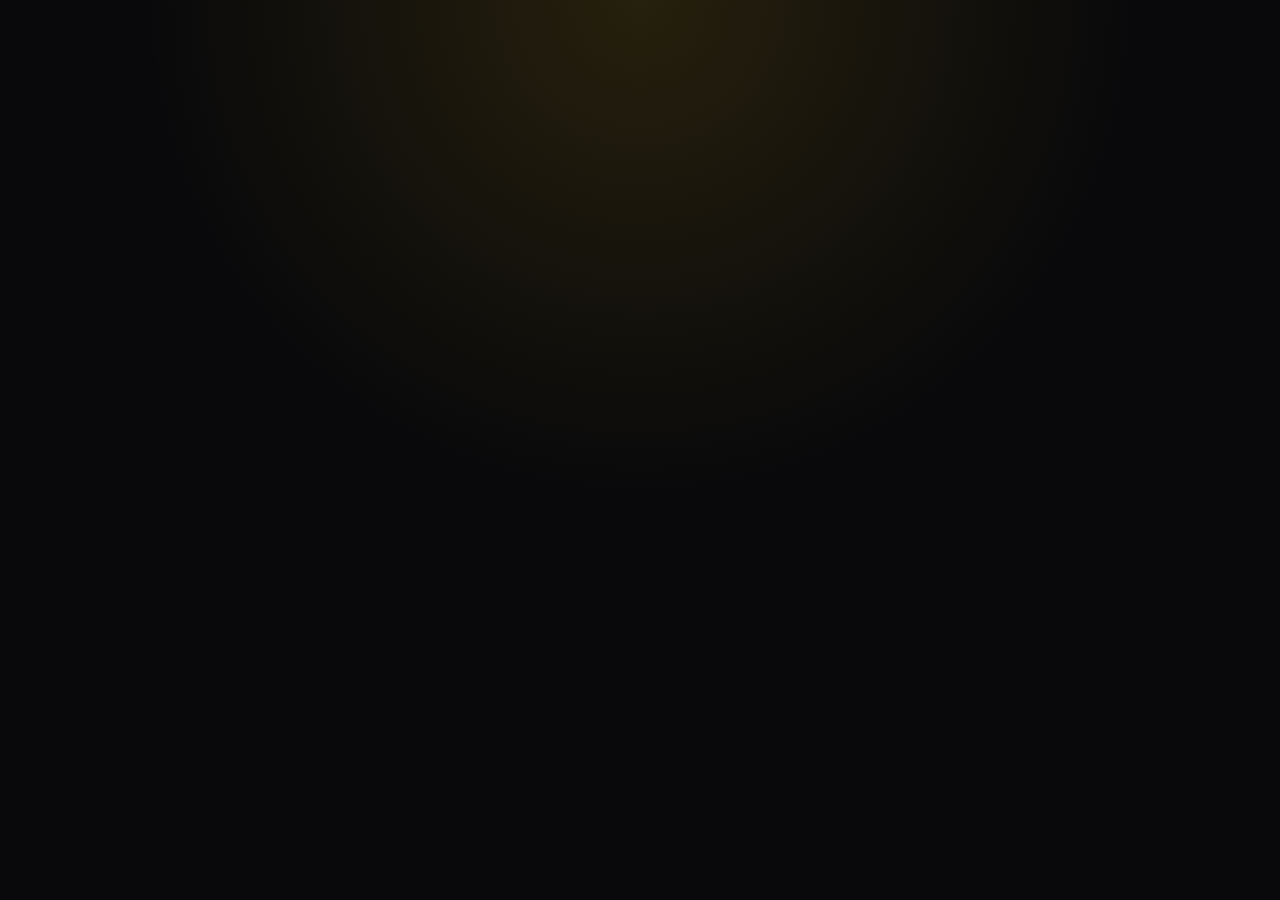
<file: movil/contacto.html>
<!DOCTYPE html>
<html lang="es">
<head>
  <meta charset="UTF-8" />
  <meta name="viewport" content="width=device-width, initial-scale=1.0" />
  <title>Contacto Móvil — El Barbero</title>
  <link rel="icon" href="https://media.istockphoto.com/id/2163724259/es/vector/ilustraci%C3%B3n-vintage-del-logotipo-del-poste-de-la-peluquer%C3%ADa.jpg?s=612x612&w=0&k=20&c=P93WbPTS9UyM9l3THb6H_Eb0F_K4TcYgMHKBf7_vZ1s=" />
  <link rel="preconnect" href="https://fonts.googleapis.com" />
  <link rel="preconnect" href="https://fonts.gstatic.com" crossorigin />
  <link href="https://fonts.googleapis.com/css2?family=Cinzel:wght@700;800&family=Inter:wght@400;500;600;700&display=swap" rel="stylesheet" />
  <style>
    :root {
      --bg: #09090b;
      --panel: #121216;
      --row: #18181f;
      --line: rgba(245, 197, 24, 0.24);
      --line-hover: rgba(245, 197, 24, 0.75);
      --gold: #f5c518;
      --gold-bg: rgba(245, 197, 24, 0.12);
      --ink: #f4f4f6;
      --muted: #a1a1aa;
    }

    * {
      box-sizing: border-box;
      -webkit-tap-highlight-color: transparent;
    }

    body {
      margin: 0;
      min-height: 100vh;
      background:
        radial-gradient(circle at top, rgba(245, 197, 24, 0.12) 0%, transparent 45%),
        var(--bg);
      color: var(--ink);
      font-family: "Inter", sans-serif;
    }

    .topbar {
      position: sticky;
      top: 0;
      z-index: 20;
      background: rgba(9, 9, 11, 0.95);
      backdrop-filter: blur(8px);
      border-bottom: 1px solid var(--line);
    }

    .topbar-wrap {
      max-width: 460px;
      margin: 0 auto;
      padding: 8px 10px;
      display: flex;
      align-items: center;
      justify-content: space-between;
      gap: 6px;
      flex-wrap: wrap;
    }

    .brand-link {
      display: inline-flex;
      align-items: center;
      gap: 7px;
      text-decoration: none;
      font-family: "Cinzel", serif;
      font-weight: 800;
      font-size: 0.86rem;
      color: var(--gold);
    }

    .brand-img {
      width: 22px;
      height: 22px;
      border-radius: 6px;
      object-fit: cover;
      border: 1px solid var(--line-hover);
      background: #fff;
    }

    .menu {
      display: flex;
      align-items: center;
      gap: 5px;
      flex-wrap: wrap;
    }

    .menu a {
      text-decoration: none;
      color: var(--ink);
      background: var(--row);
      border: 1px solid var(--line);
      border-radius: 8px;
      padding: 5px 8px;
      font-size: 0.74rem;
    }

    .menu a:hover,
    .menu a:active {
      color: var(--gold);
      border-color: var(--line-hover);
    }

    .menu a.destacado {
      background: var(--gold);
      color: #111111;
      border-color: var(--gold);
      font-weight: 700;
    }

    .page-wrap {
      max-width: 460px;
      margin: 0 auto;
      padding: 14px 10px 42px;
    }

    .box-contacto {
      background: var(--panel);
      border: 1px solid var(--line);
      border-radius: 16px;
      padding: 16px 14px;
      box-shadow: 0 14px 32px rgba(0, 0, 0, 0.45);
    }

    .pill {
      display: inline-block;
      font-size: 0.64rem;
      font-weight: 700;
      letter-spacing: 0.6px;
      text-transform: uppercase;
      color: var(--gold);
      background: var(--gold-bg);
      border: 1px solid var(--line);
      border-radius: 999px;
      padding: 3px 8px;
      margin-bottom: 6px;
    }

    h1 {
      margin: 0 0 4px;
      font-family: "Cinzel", serif;
      font-size: 1.24rem;
      color: var(--gold);
    }

    .subtitulo {
      margin: 0 0 12px;
      font-size: 0.78rem;
      color: var(--muted);
      line-height: 1.35;
    }

    .canales-grid {
      display: grid;
      gap: 8px;
      margin-bottom: 10px;
    }

    .canal-card {
      display: flex;
      align-items: center;
      justify-content: space-between;
      gap: 10px;
      text-decoration: none;
      background: var(--row);
      border: 1px solid var(--line);
      border-radius: 12px;
      padding: 10px 11px;
      color: var(--ink);
    }

    .canal-card:active {
      border-color: var(--line-hover);
      background: #1f1f28;
    }

    .canal-izq {
      display: flex;
      align-items: center;
      gap: 10px;
    }

    .icono-red {
      width: 34px;
      height: 34px;
      border-radius: 9px;
      display: grid;
      place-items: center;
      flex-shrink: 0;
    }

    .icono-ig {
      background: linear-gradient(135deg, #f58529, #dd2a7b, #8134af);
      color: #ffffff;
    }

    .icono-wa {
      background: rgba(37, 211, 102, 0.16);
      border: 1px solid rgba(37, 211, 102, 0.45);
      color: #25d366;
    }

    .canal-titulo {
      font-weight: 700;
      font-size: 0.82rem;
      color: #ffffff;
    }

    .canal-dato {
      font-size: 0.74rem;
      color: var(--gold);
      margin-top: 1px;
    }

    .flecha-ir {
      font-size: 0.74rem;
      font-weight: 700;
      color: var(--gold);
      white-space: nowrap;
    }
</file>
